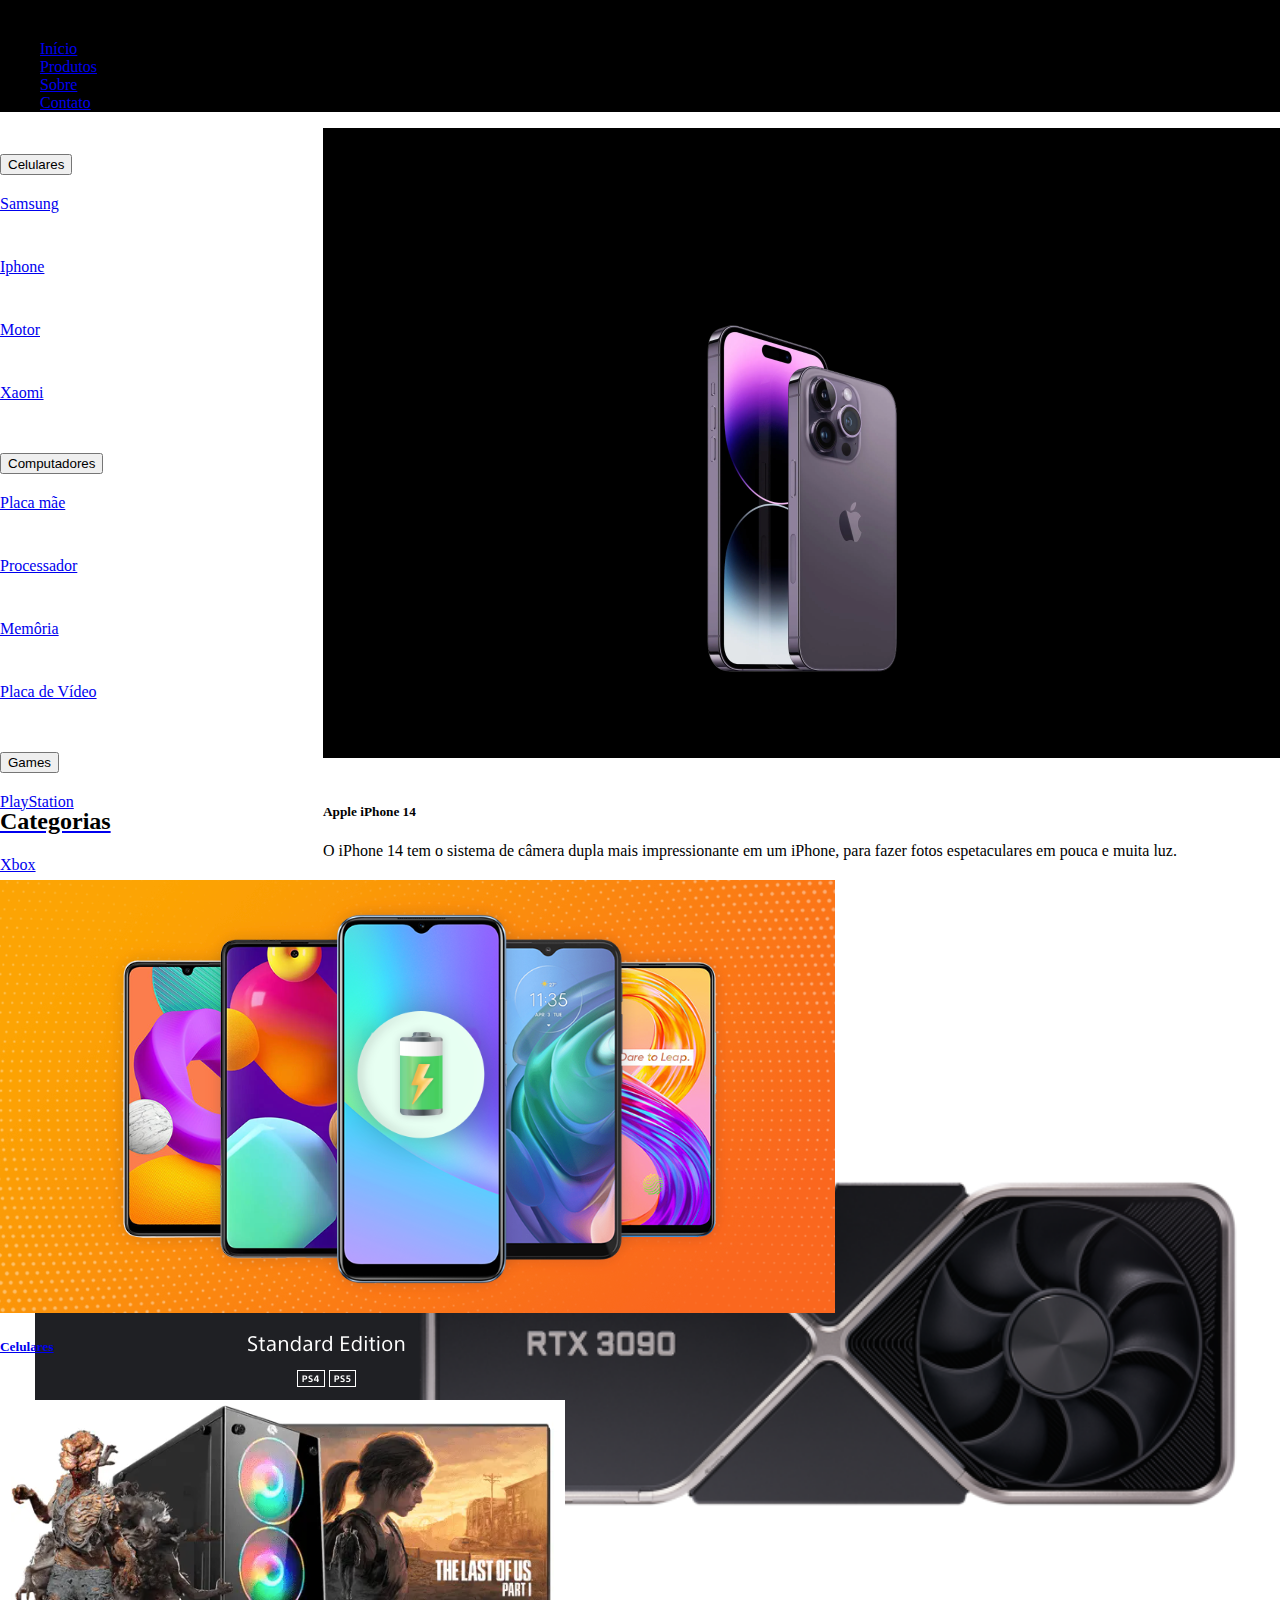
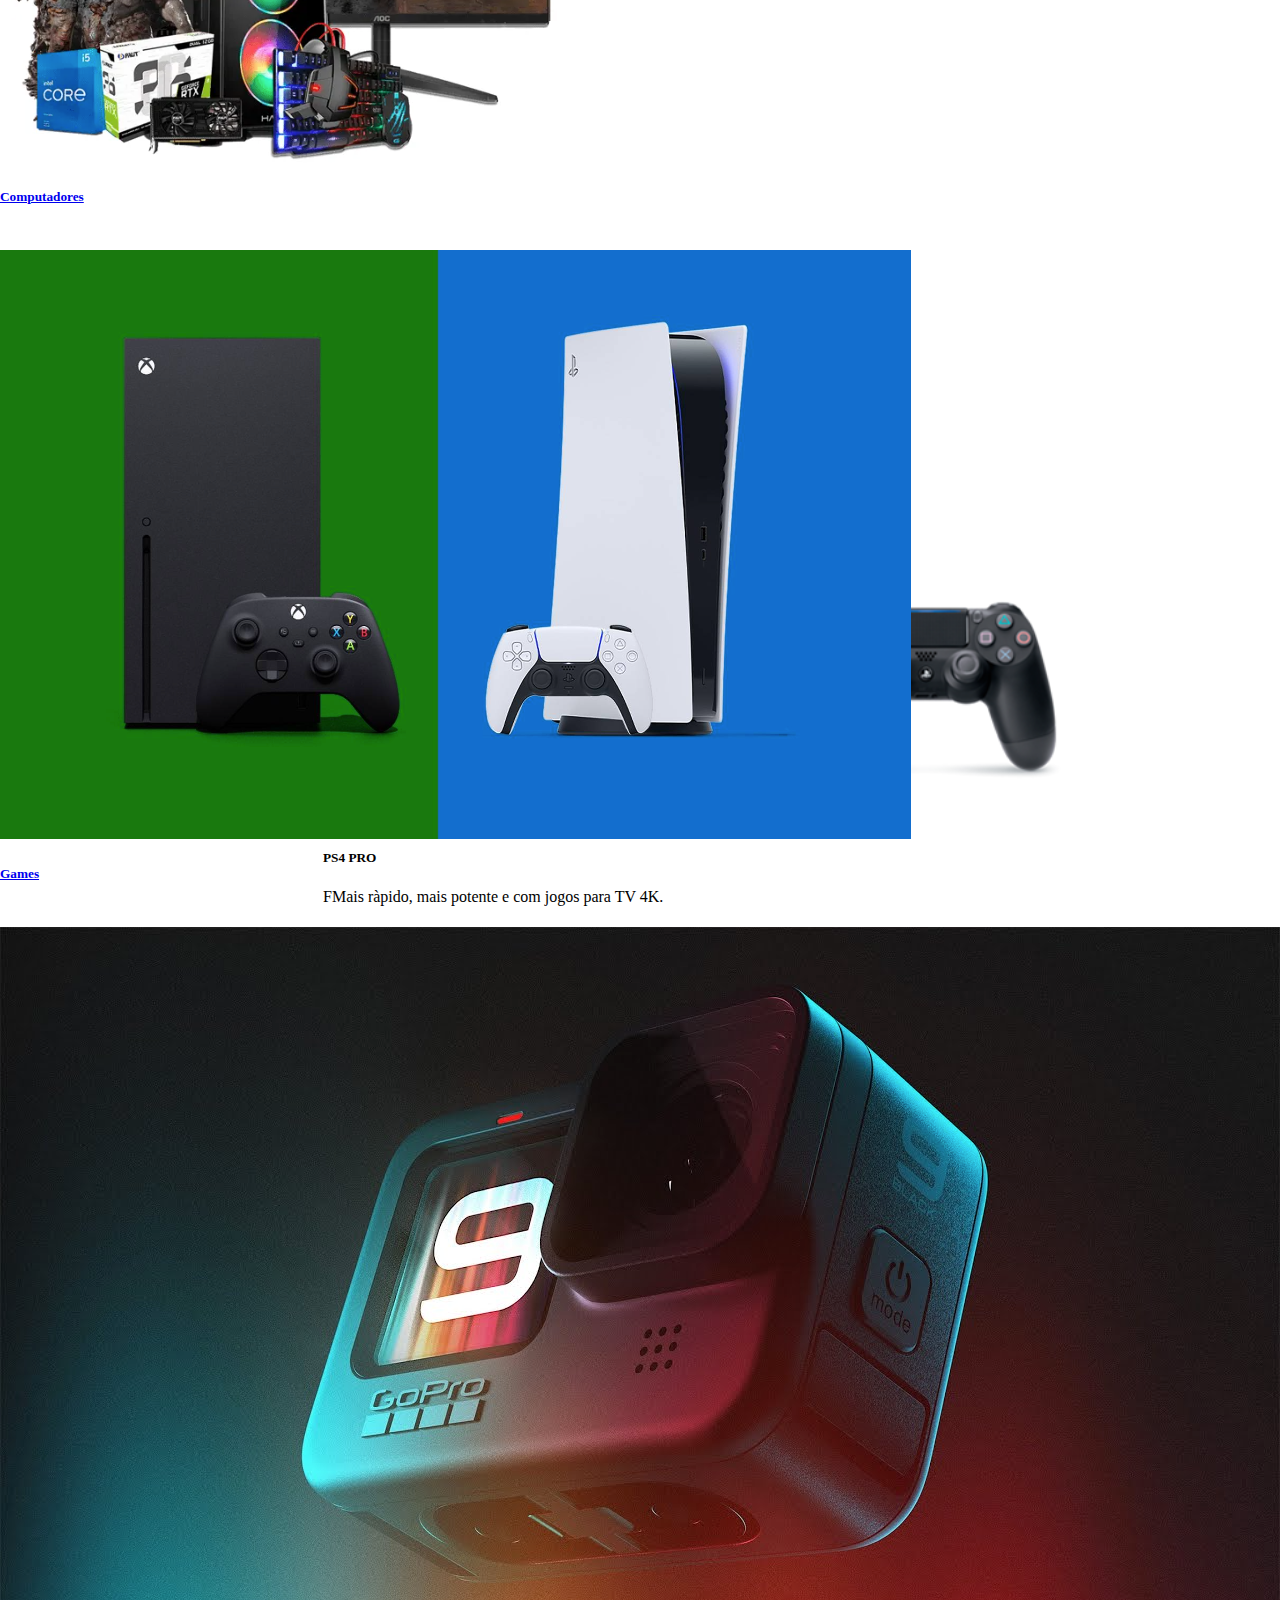
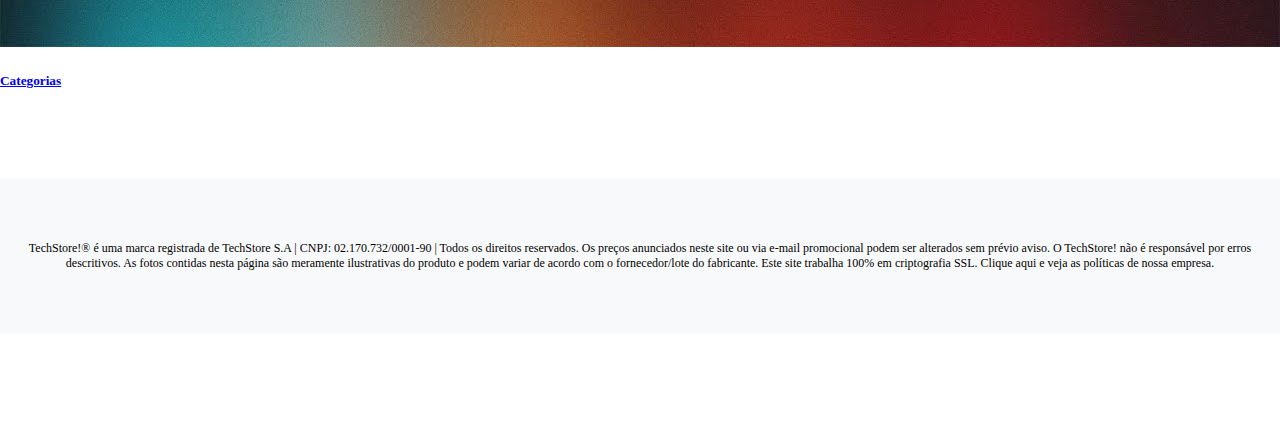
<file: index.html>
<!-- Indica que o documento é um arquivo HTML. -->
<!DOCTYPE html>
<!-- Define a linguagem do conteúdo da página. -->
<html lang="pt-br">
<!-- Armazena informações sobre a página. -->

<head>
	<!-- Conjunto de caracteres que contém acentuação e ç. -->
	<meta charset="utf-8">
	<!-- Configuração da janela de visualização ( responsividade ). -->
	<meta name="viewport" content="width=device-width, initial-scale=1.0">
	<!-- Importação do arquivo CSS. -->
	<link rel="stylesheet" type="text/css" href="assets/css/style.css">
	<!-- Título da aba do navegador -->
	<title>TechStore</title>
	<link href="https://cdn.jsdelivr.net/npm/bootstrap@5.3.0/dist/css/bootstrap.min.css" rel="stylesheet" integrity="sha384-9ndCyUaIbzAi2FUVXJi0CjmCapSmO7SnpJef0486qhLnuZ2cdeRhO02iuK6FUUVM" crossorigin="anonymous">
	<script src="https://cdn.jsdelivr.net/npm/bootstrap@5.3.0/dist/js/bootstrap.bundle.min.js" integrity="sha384-geWF76RCwLtnZ8qwWowPQNguL3RmwHVBC9FhGdlKrxdiJJigb/j/68SIy3Te4Bkz" crossorigin="anonymous"></script>	
</head>

<!-- Conteúdo apresentado na página. -->
<body>

	<!-- Agrupa os elementos que compõe o cabeçalho. -->
	<header>
		<nav class="navbar navbar-expand-lg navbar-light bg-light col-12">
			<div class="col-9">
				<img src="./img/TechStore.png" alt="logo" style="margin-left: 15px;">
			</div>
		  
			<div class="collapse navbar-collapse col-12" id="navbarSupportedContent">
				<ul class="navbar-nav mr-auto col-6">
					<li class="nav-item active" style="margin-right: 20px;">
						<a href="index.html" class="nav-link" href="#">Início</a>
					</li>
					<li class="nav-item" style="margin-right: 20px;">
						<a href="views/produtos.html" class="nav-link" href="#">Produtos</a>
					</li>
					<li class="nav-item" style="margin-right: 20px;">
						<a href="views/sobre.html" class="nav-link" href="#">Sobre</a>
					</li>
					<li class="nav-item" style="margin-right: 20px;">
						<a href="views/contato.html" class="nav-link" href="#">Contato</a>
					</li>
				</ul>
			</div>
		</nav>
	</header>

	<!-- Agrupa o conteúdo principal da página ou aplicação. -->
	<section class="container"><!---->
		
		<!-- Agrupa informações e links relacionado aos tipos de produtos da loja (menu a esquerda da página). -->
		<aside class="row">
			<div class="accordion accordion-flush col-sm" id="accordionFlushExample">
				<div class="accordion-item">
				<h2 class="accordion-header">
					<button class="accordion-button collapsed" type="button" data-bs-toggle="collapse" data-bs-target="#flush-collapseOne" aria-expanded="false" aria-controls="flush-collapseOne">
						Celulares
					</button>
				</h2>
				<div id="flush-collapseOne" class="accordion-collapse collapse" data-bs-parent="#accordionFlushExample">
					<div class="accordion-body">
						<p><a href="views/produtos.html" class="nav-link" href="#"><p style="color: black" id="products">Samsung</p>	</a></p>
						<p><a href="views/produtos.html" class="nav-link" href="#"><p style="color: black" id="products">Iphone</p>	</a></p>
						<p><a href="views/produtos.html" class="nav-link" href="#"><p style="color: black" id="products">Motor</p>	</a></p>
						<p><a href="views/produtos.html" class="nav-link" href="#"><p style="color: black" id="products">Xaomi</p>	</a></p>
					</div>
				</div>
				</div>

				<div class="accordion-item">
				<h2 class="accordion-header">
					<button class="accordion-button collapsed" type="button" data-bs-toggle="collapse" data-bs-target="#flush-collapseTwo" aria-expanded="false" aria-controls="flush-collapseTwo">
						Computadores
					</button>
				</h2>
				<div id="flush-collapseTwo" class="accordion-collapse collapse" data-bs-parent="#accordionFlushExample">
					<div class="accordion-body">
						<p><a href="views/produtos.html" class="nav-link" href="#"><p style="color: black" id="products">Placa mãe</p>	</a></p>
						<p><a href="views/produtos.html" class="nav-link" href="#"><p style="color: black" id="products">Processador</p>	</a></p>
						<p><a href="views/produtos.html" class="nav-link" href="#"><p style="color: black" id="products">Memôria</p>	</a></p>
						<p><a href="views/produtos.html" class="nav-link" href="#"><p style="color: black" id="products">Placa de Vídeo</p>	</a></p>
					</div>
				</div>
				</div>

				<div class="accordion-item">
				<h2 class="accordion-header">
					<button class="accordion-button collapsed" type="button" data-bs-toggle="collapse" data-bs-target="#flush-collapseThree" aria-expanded="false" aria-controls="flush-collapseThree">
						Games
					</button>
				</h2>
				<div id="flush-collapseThree" class="accordion-collapse collapse" data-bs-parent="#accordionFlushExample">
					<div class="accordion-body">				
						<p><a href="views/produtos.html" class="nav-link" href="#"><p style="color: black" id="products">PlayStation</p>	</a></p>
						<p><a href="views/produtos.html" class="nav-link" href="#"><p style="color: black" id="products">Xbox</p>	</a></p>
						<p><a href="views/produtos.html" class="nav-link" href="#"><p style="color: black" id="products">Nintendo</p>	</a></p>
					</div>
				</div>
				</div>
			</div>

			<!-- Agrupa informações e link relacionado ao card de um games da loja (menu a esquerda da página). -->

			<div class="col-sm">
				<div class="card" style="width: 18rem; margin-top: 35px; margin-left: 35px;">
					<a href="https://www.playstation.com/pt-br/games/resident-evil-4-remake/"><img src="img/re4.png" class="card-img-top media-object  img-responsive img-thumbnail"></a>
					<div class="card-body">
					<a href="https://www.playstation.com/pt-br/games/resident-evil-4-remake/" style="  text-decoration: none; color: black;
					">Resident Evil 4 Remake</a>
					</div>
				</div>

			</div>
		</aside>


		<!--SEÇÃO DE PRODUTOS EM DESTAQUE no site (carrossel interativo)-->
		<main class="container text-center"><!-- Centralizar o texto dentro do container -->
			<div id="carouselExampleSlidesOnly" class="carousel slide" data-bs-ride="carousel">
				<div class="carousel-inner">
				  
					<div class="carousel-item active pai">
					<img src="img/cell.png" class="d-block w-100 filho"  style="margin-top: 60px; padding-top: 50px;" alt="...">
						<div class="carousel-caption d-none d-md-block">
							<h5>Apple iPhone 14</h5>
							<p>O iPhone 14 tem o sistema de câmera dupla mais impressionante em um iPhone, para fazer fotos espetaculares em pouca e muita luz.</p>
						</div>
				  </div>			  
				  <div class="carousel-item pai">
					<img src="img/placa.png" class=" filho d-block w-50"  style="margin-top: 60px; padding-top: 150px">
						<div class="carousel-caption d-none d-md-block">
						
							<h5 >Família GeForce RTX 3090</h5>
							<p>AAs Mais Potentes Placas De Vídeo</p>
					  </div>
				  </div>
				  <div class="carousel-item pai">
					<img src="img/console1.png" class="filho d-block w-50" style="margin-top: 60px; padding-top: 150px;" alt="...">
						<div class="carousel-caption d-none d-md-block">
							<h5>PS4 PRO</h5>
							<p>FMais ràpido, mais potente e com jogos para TV 4K.</p>
					  </div>
				  </div>
				
				</div>
			</div>
		</main>
	</section>
	
	<!--secção dois, apresentação das categorias dos produtos-->
	<sectionn>

		<div class="container text-center">
			<div class="row">
				<a href="views/produtos.html" class="nav-link" href="#"><h2 style="color: black" id="products">Categorias</h2>	</a>
				
				<div class="col">
				
				<div class="card col-4" style="width: 18rem;">
					<img src="img/cell4.png" class="card-img-top" alt="...">
					<div class="card-body">
						<p class="card-text"><a href="views/produtos.html" class="nav-link" href="#"><h5 style="color: black" id="products">Celulares</h5>	</a></p>
					</div>
				</div>
			</div>

			<div class="col">
				<div class="card col-4" style="width: 18rem;">
					<img src="img/pc.png" class="card-img-top" alt="...">
					<div class="card-body">
					<p class="card-text"><a href="views/produtos.html" class="nav-link" href="#"><h5 style="color: black" id="products">Computadores</h5></a></p>
					</div>
				</div>
			</div>

			<div class="col">
				<div class="card" style="width: 18rem;">
					<img src="img/console.png" class="card-img-top" alt="...">
					<div class="card-body">
					<p class="card-text"><a href="views/produtos.html" class="nav-link" href="#"><h5 style="color: black" id="products">Games</h5>	</a></p>
					</div>
				</div>
			</div>
			
			<div class="col">
				<div class="card" style="width: 18rem;">
					<img src="img/cam.png" class="card-img-top" alt="...">
					<div class="card-body">
					<p class="card-text"><a href="views/produtos.html" class="nav-link" href="#"><h5 style="color: black" id="products">Categorias</h5>	</a></p>
					</div>
				</div>
			</div>

		</div  id="sect">
	</sectionn>
		

	<!-- Agrupa informações de autoria, direitos autorais, contato, mapa do site, links e documento relacionados. -->
	<footer>
		<div class="row" id="rodape">
			<div>
				<p>TechStore!® é uma marca registrada de TechStore S.A | CNPJ: 02.170.732/0001-90 | Todos os direitos reservados. Os preços anunciados neste site ou via e-mail promocional podem ser alterados sem prévio aviso. O TechStore! não é responsável por erros descritivos. As fotos contidas nesta página são meramente ilustrativas do produto e podem variar de acordo com o fornecedor/lote do fabricante. Este site trabalha 100% em criptografia SSL.  Clique aqui e veja as políticas de nossa empresa.</p>

			</div>
		</div>
	</footer>

	<!-- Importação do arquivo JavaScript. -->
	<script type="text/javascript" src="assets/js/script.js"></script>
	
</body>

</html>
</file>
<file: assets/css/style.css>
body {
	margin: 0; 
}

header, footer {
	background-color: black;
}

section {
	display: flex;
	flex-direction: row  ;
	background-color: black;
	margin-block-end: 50px;
}

#sect {
	margin-block-end: 15px;
}

main {
	 height: 70vh;
	flex: 1;
	background-color: black;
}

aside {

	 height: 70vh;
	 width:  50vh;
	 background-color: white;
}

#products {
	margin-block-end: 45px;
}

footer {
	margin-top: 50px;
}

#rodape {
	background-color: #f8f9fa;
	margin-top: 90px;
	margin-block-end: 90px;
	padding-top: 50px;
	padding-block-end: 50px;
	font-size: 12px;
	text-align: center;
}

.pai{
	width: 100%
}


.filho{
	width: 960px; margin: 0 auto;
}
</file>
